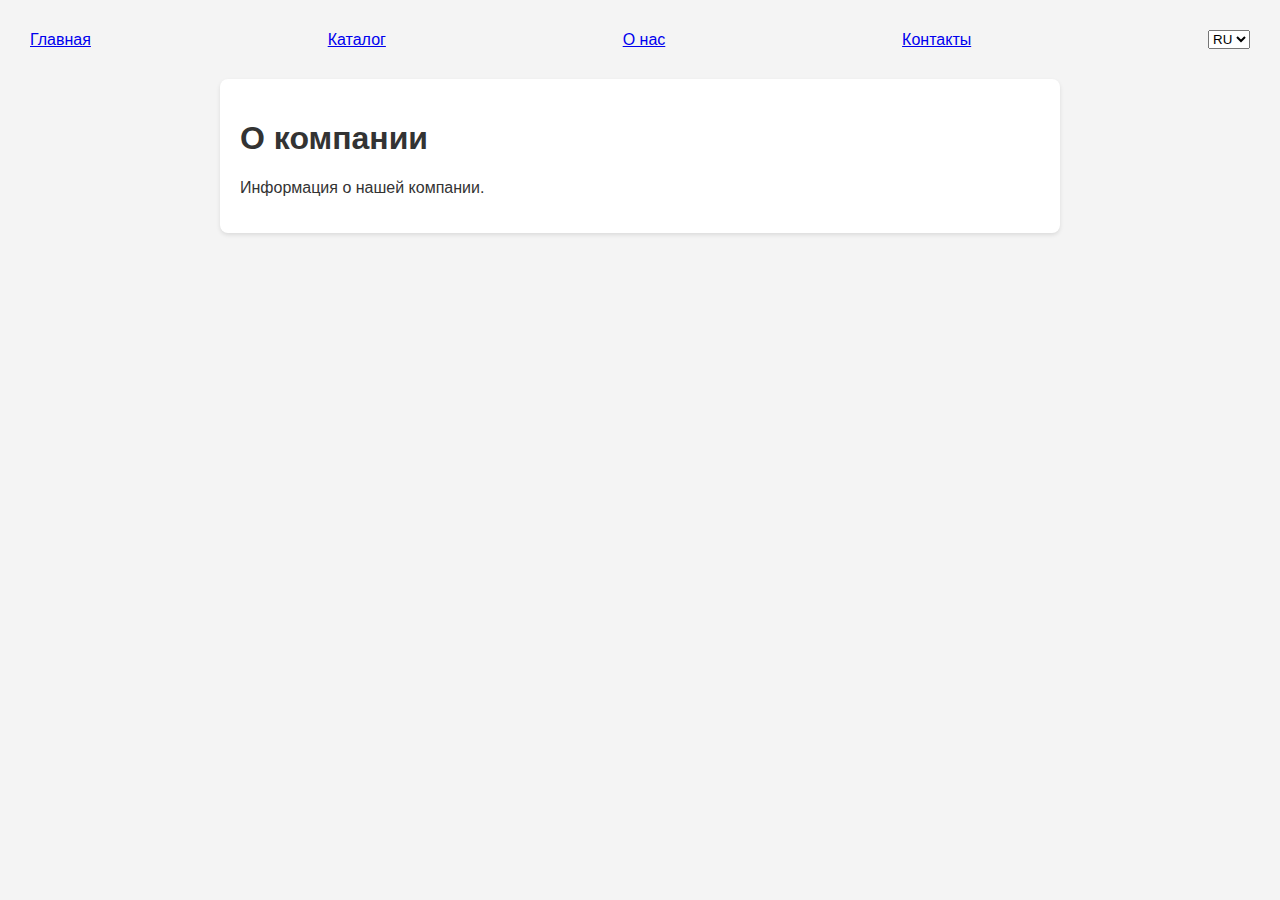
<file: about.html>
<!DOCTYPE html>
<html lang="ru">
  <head>
    <meta charset="UTF-8">
    <title id="page-title"></title>
    <link rel="stylesheet" href="style.css">
  </head>
  <body>
    <header>
      <nav>
        <a href="index.html" id="nav-home"></a>
        <a href="catalog.html" id="nav-catalog"></a>
        <a href="about.html" id="nav-about"></a>
        <a href="contact.html" id="nav-contact"></a>
        <select id="language-select">
          <option value="ru">RU</option>
          <option value="en">EN</option>
          <option value="de">DE</option>
        </select>
      </nav>
    </header>
    <main>
      <h1 id="page-heading"></h1>
      <p id="page-content"></p>
    </main>
    <script src="script.js"></script>
  </body>
</html>
</file>
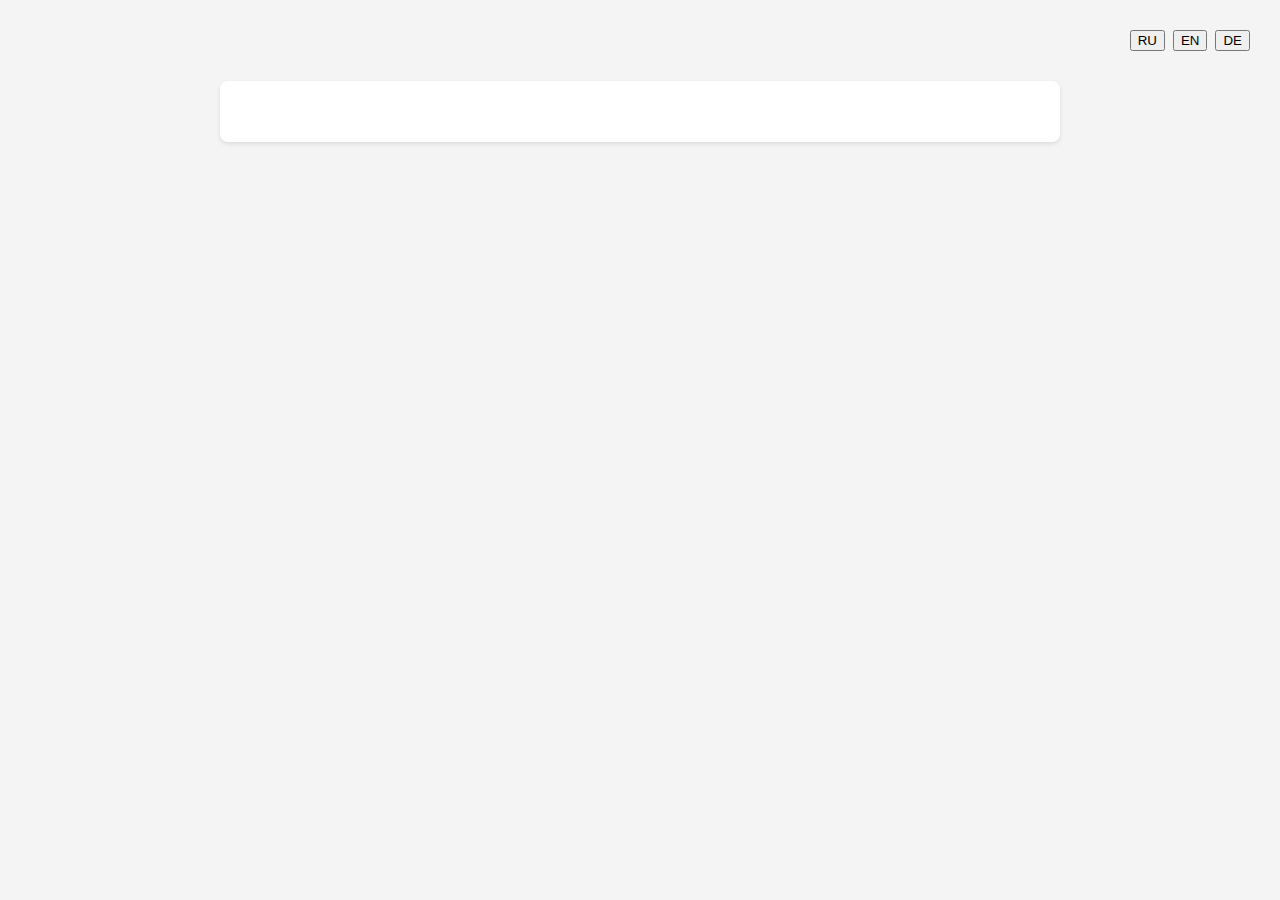
<file: catalog.html>
<!DOCTYPE html>
<html lang="ru">
  <head>
    <meta charset="UTF-8">
    <title id="page-title"></title>
    <link rel="stylesheet" href="style.css">
  </head>
  <body>
    <header>
      <nav>
  <a href="index.html" id="nav-home"></a>
  <a href="catalog.html" id="nav-catalog"></a>
  <a href="about.html" id="nav-about"></a>
  <a href="contact.html" id="nav-contact"></a>
  <div class="lang-switcher">
    <button class="lang-btn" data-lang="ru">RU</button>
    <button class="lang-btn" data-lang="en">EN</button>
    <button class="lang-btn" data-lang="de">DE</button>
  </div>
</nav>

    </header>
    <main>
      <h1 id="page-heading"></h1>
      <p id="page-content"></p>
    </main>
    <script src="script.js"></script>
  </body>
</html>
</file>
<file: style.css>
body {
  font-family: sans-serif;
  margin: 0;
  padding: 20px;
  background-color: #f4f4f4;
  color: #333;
}

header {
  margin-bottom: 20px;
}

/* Стиль для навигации */
nav {
  display: flex;
  justify-content: space-between;
  align-items: center;
  padding: 10px; /* при необходимости */
}

nav > div:first-child {
  display: flex;
  gap: 10px; /* или другой размер, который нужен */
}

/* Обозначим, что блок с языковыми кнопками всегда будет иметь одинаковый стандарт */
.lang-switcher {
  display: flex;
  gap: 8px; /* одинаковое расстояние между кнопками */
}

/* Убедитесь, что нигде не перезаписываются эти стили */



select {
  float: right;
}

main {
  max-width: 800px;
  margin: 0 auto;
  background-color: #fff;
  padding: 20px;
  border-radius: 8px;
  box-shadow: 0 2px 4px rgba(0, 0, 0, 0.1);
}
</file>
